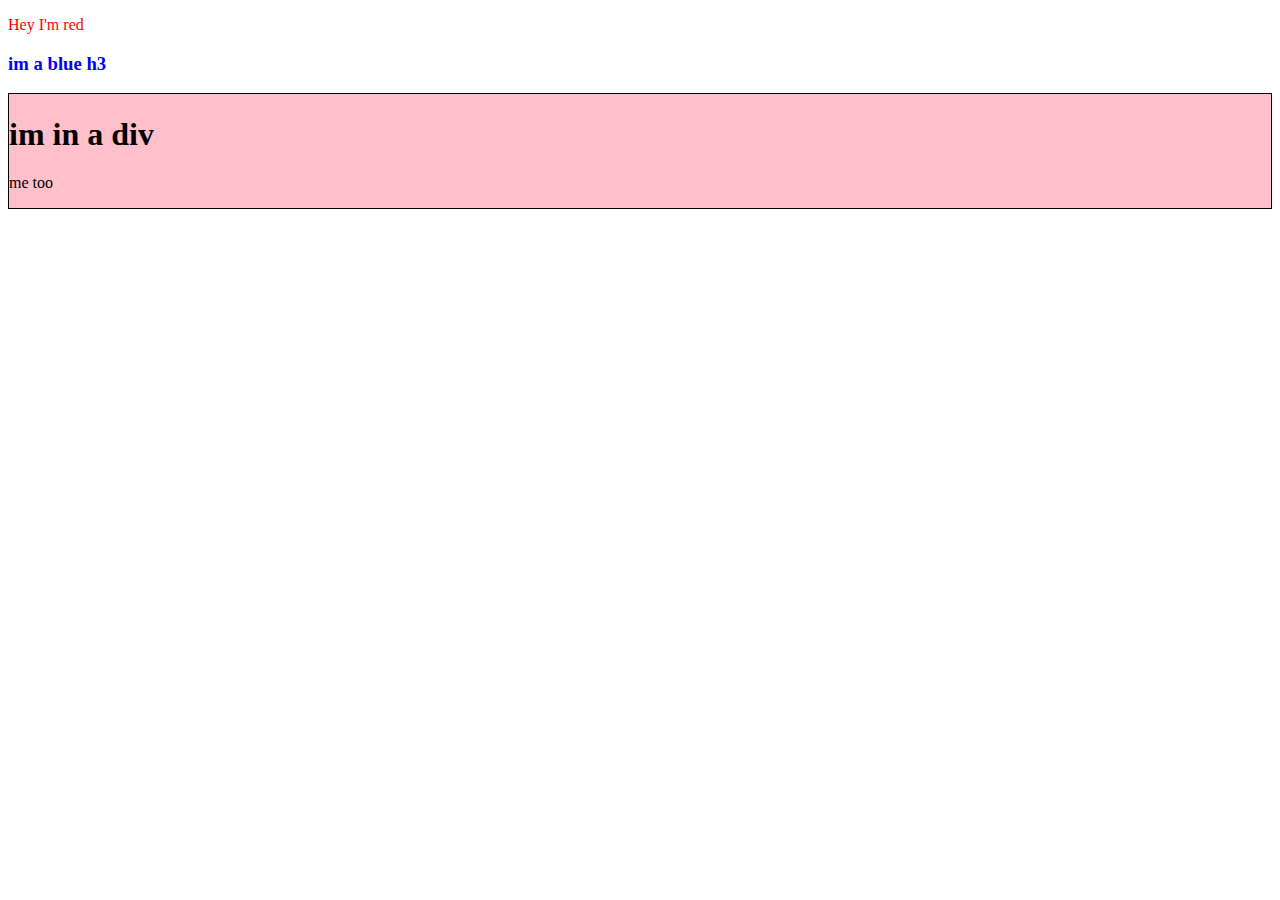
<file: dom_manipulation/index.html>
<!DOCTYPE html>
<html lang="en">
<head>
    <meta charset="UTF-8">
    <meta name="viewport" content="width=device-width, initial-scale=1.0">
    <title>Document</title>
</head>
<body>
    <script src="scripts.js"></script>
</body>
</html>
</file>
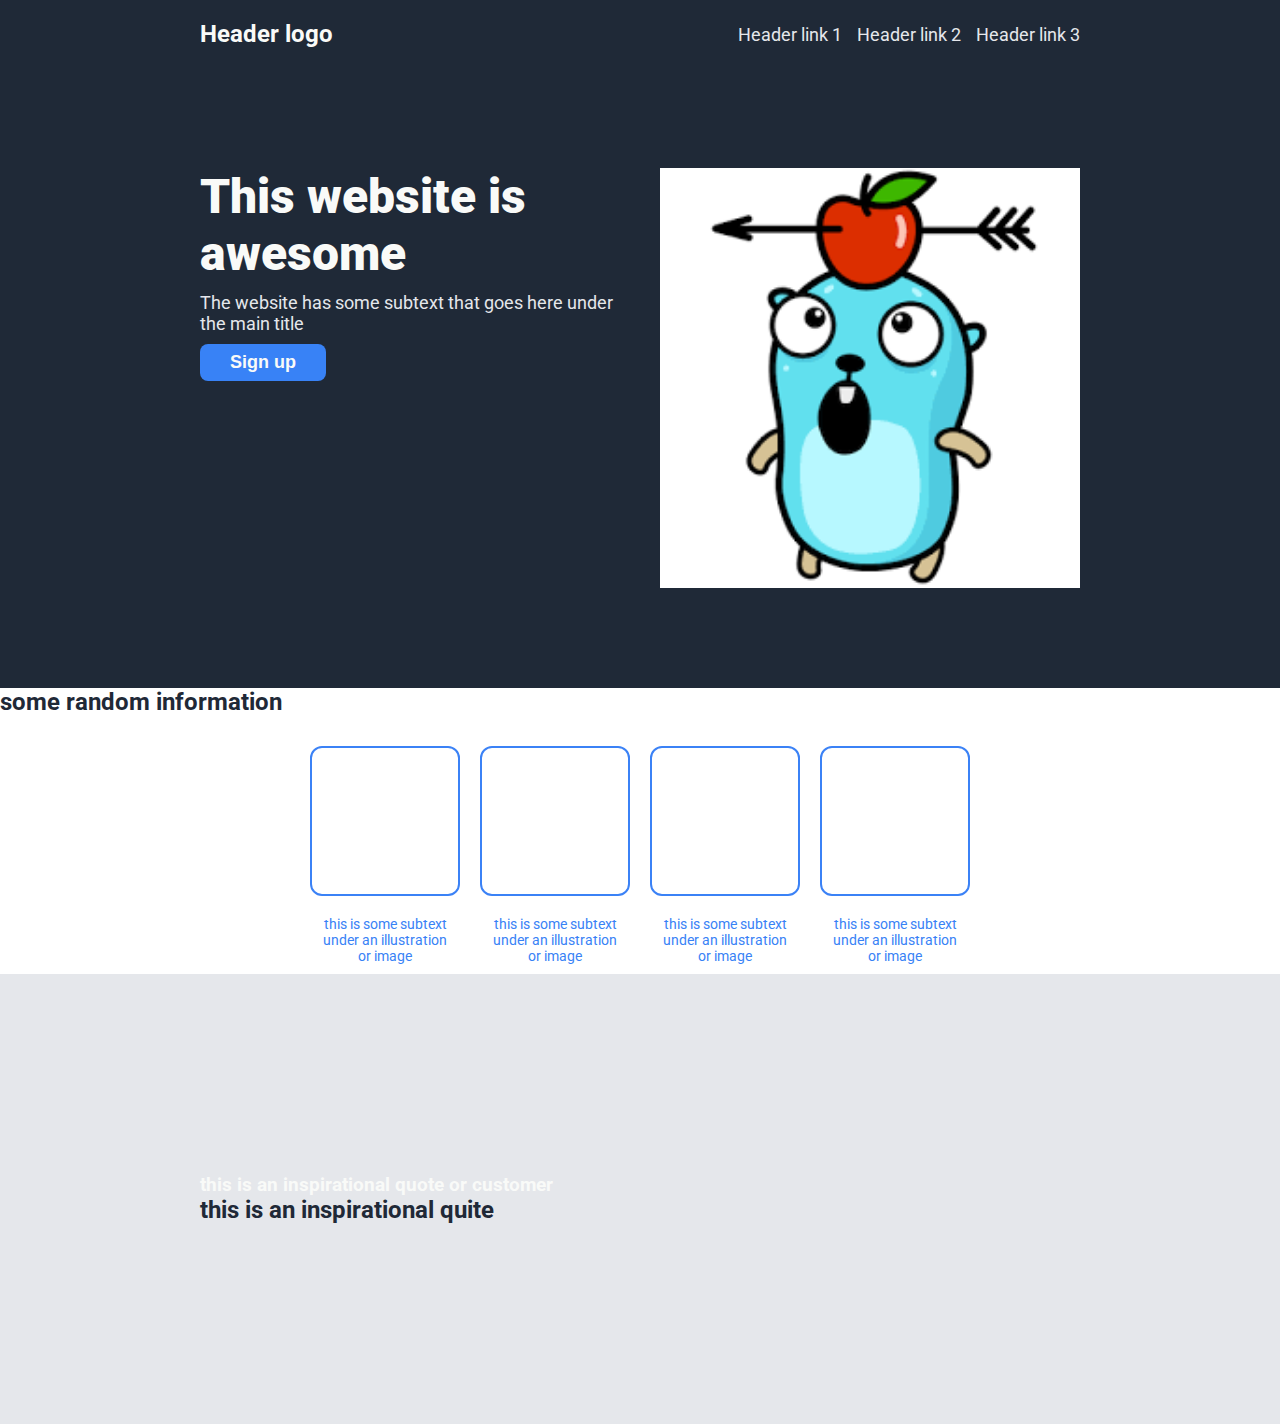
<file: landing/index.html>
<!DOCTYPE html>
<html lang="en">
<head>
    <meta charset="UTF-8">
    <meta name="viewport" content="width=device-width, initial-scale=1.0">
    <title>Document</title>
    <link rel="stylesheet" href="css/styles.css">
</head>
<body>
    <header class="site-header">
        <h2>Header logo</h2>
        <nav>
            <ul>
                <li><a href="#">Header link 1</a></li>
                <li><a href="#">Header link 2</a></li>
                <li><a href="#">Header link 3</a></li>
            </ul>
        </nav>
    </header>
    <section class="hero-section">
        <div class="hero-content">
            <h1>This website is awesome</h1>
            <p>The website has some subtext that goes here under the main title </p>
            <button>Sign up</button>
        </div>
        <div class="hero-image">
            <img src="img/images.png" alt="placeholder img">
        </div>
    </section>
    <section >
        <h2 class="info-header">some random information</h2>
        <div class="info-section">
            <div class="info-box">
                <div class="box"></div>
                <div>this is some subtext under an illustration or image</div>
            </div>
            <div class="info-box">
                <div class="box"></div>
                <div>this is some subtext under an illustration or image</div>
            </div>
            <div class="info-box">
                <div class="box"></div>
                <div>this is some subtext under an illustration or image</div>
            </div>
            <div class="info-box">
                <div class="box"></div>
                <div>this is some subtext under an illustration or image</div>
            </div>
          </div>
    </section>
    <section class="quote-section">
        <h3>this is an inspirational quote or customer </h3>
        <h2>this is an inspirational quite </h2>
    </section>

</body>
</html>
</file>
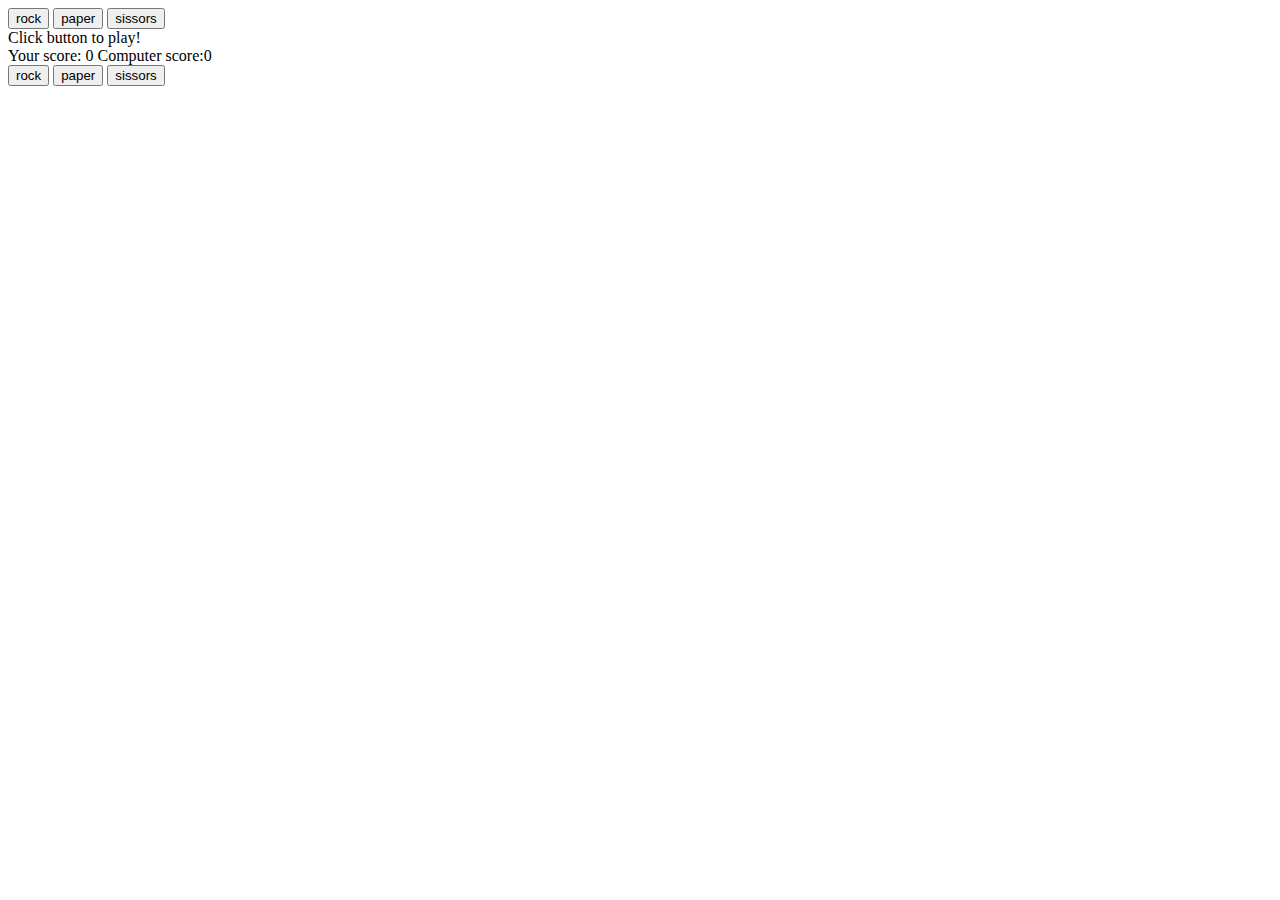
<file: rock-paper-sizzors/index.html>
<!DOCTYPE html>
<html lang="en">
<head>
    <meta charset="UTF-8">
    <meta name="viewport" content="width=device-width, initial-scale=1.0">
    <title>Document</title>
</head>
<body>
    <button>rock</button>
    <button>paper</button>
    <button>sissors</button>

    <script src="script.js"></script>   

    <button>rock</button>
    <button>paper</button>
    <button>sissors</button>
</body>
</html>
</file>
<file: landing/css/styles.css>
/* Import Roboto font from Google Fonts */
@import url('https://fonts.googleapis.com/css2?family=Roboto:wght@400;900&display=swap');

/* Reset some basic elements */
* {
  margin: 0;
  padding: 0;
  box-sizing: border-box;
}

body {
  font-family: 'Roboto', sans-serif;
  color: #F9FAF8;
}

/* Header styles */
.site-header {
    background-color: #1F2937;
    display: flex;
    justify-content: space-between;
    align-items: center;
    padding: 20px 200px;
  }
  
  h2{
    font-size: 24px;
    color: #1F2937;
    align-items: center;
  }

  .info-section {
    color: #3882F6;
  }

  .site-header h2 {
    color: #F9FAF8;
  }
  
  nav ul {
    display: flex;
    list-style: none;
    gap: 15px;
  }
  
  nav ul li a {
    font-size: 18px;
    color: #E5E7EB;
    text-decoration: none;
  }

  /* Hero section */
.hero-section {
    background-color: #1F2937;
    padding: 100px 200px;
    display: flex;
    justify-content: space-between;
    gap: 40px;
  }
  
  .hero-content {
    flex: 1;
  }
  
  .hero-content h1 {
    font-size: 48px;
    font-weight: 900;
    color: #F9FAF8;
    margin-bottom: 10px;
  }
  
  .hero-content p {
    font-size: 18px;
    color: #E5E7EB;
    margin-bottom: 10px;
  }
  
  .hero-content button {
    background-color: #3882F6;
    color: #F9FAF8;
    border: none;
    border-radius: 8px;
    padding: 8px 30px;
    font-size: 18px;
    font-weight: bold;
    cursor: pointer;
  }
  
  .hero-image {
    flex: 1;
    display: flex;
    justify-content: center;
    align-items: center;
    background-color: #6D747D; /* Placeholder color */
  }
  
  .hero-image img {
    width: 100%;
    height: auto;
  }


  .info-section {
    display: flex;
    justify-content: center;
    gap: 20px;
    margin-top: 20px;
  }
  
  .info-box {
    gap: 20px;
    width: 150px;
    display: flex;
    flex-direction: column;
    align-items: center;
    justify-content: center;
    text-align: center;
    font-size: 14px;
    padding: 10px;
  }
  
.box {
  width: 150px;
  height: 150px;
  border: 2px solid #3b82f6; /* Blue border */
  border-radius: 12px; /* Filleted corners */
  display: flex;
}

.quote-section {
  padding: 200px 200px;
  background-color: #E5E7EB;
}


  /* Media queries for responsiveness */
@media (max-width: 768px) {
    .site-header, .hero-section {
      padding: 20px;
      flex-direction: column;
    }
    
    nav ul {
      margin-top: 20px;
    }
    
    .hero-image {
      margin-top: 40px;
    }
  }
</file>
